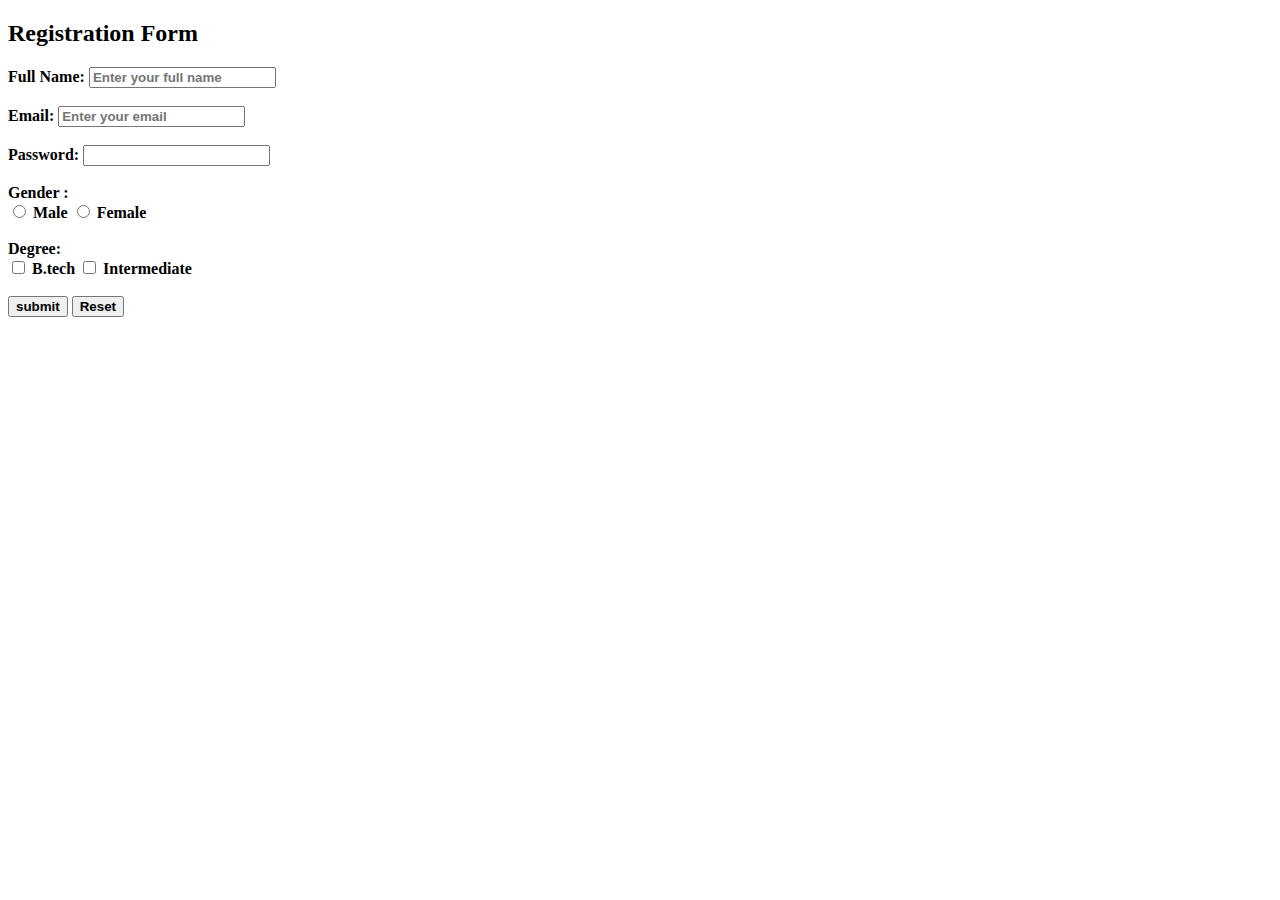
<file: Html-Css Basics/index.html>
<!DOCTYPE html>
<html><head>
    <title>HTML page</title>
    <link rel = "stylesheet" href = "styles.css">
    <!-- internal css -->
    <style>
        p{
font-size : 30px;
color:blue;
        }
    </style>
</head>
<body>
    <!-- <h1>Frontend Module 1</h1>
    <h2>
        done with the first class
         <br> 
        it was wonderful
    </h2> -->
    <!-- inline css -->
  <!-- <p style = "font-size: 20px;font-weight: 900;color:red"class="content">This handout will help you understand how paragraphs are formed, how to develop stronger paragraphs, and how to completely and clearly express your ideas.</p> -->
     <!-- <img src = "/images/webdev.jpeg" alt = "webdev logo" >  -->
    <!-- amazon link is added -->
    <!-- nested tags -->
    <!-- absolute path -->
     <!-- <a href = "https://www.amazon.in/" target = "_blank" > 
        <img src = "/images/webdev.jpeg" alt = "webdev logo" >
        <br>
    </a>  -->
     <!-- <br> -->
    <!-- relative path -->
    <!-- <a href = "/file.html" >This is a link for new file</a>
    <h1 style = "background-image: url(/images/webdev.jpeg);width : 300px;
    height : 200px; color :azure">Acciojob batch december</h1> -->
    <!-- <p class = "content" id = "external">Lorem ipsum dolor sit amet consectetur adipisicing elit. Tempore aut cumque inventore mollitia. Accusamus est assumenda similique hic quod? Adipisci iure corrupti placeat nisi animi modi debitis, obcaecati quidem distinctio!</p>
    <video src = "videos/Dinosaur - 1438.mp4"controls width = "400px",height = "400px" poster = "images/webdev.jpeg"></video>
    <iframe width="560" height="315" src="https://www.youtube.com/embed/v4cd1O4zkGw?start=19" title="YouTube video player" frameborder="0" allow="accelerometer; autoplay; clipboard-write; encrypted-media; gyroscope; picture-in-picture" allowfullscreen></iframe> -->
    <!-- unordered list -->
    <!-- <h4>unordered list : skills</h4> -->
    <!-- <ul style = "list-style-type: square;"> <li>HTML</li> -->
        <!-- <LI>CSS</LI> -->
        <!-- <li>JAVA</li> -->
    <!-- </ul> -->
    <!-- ordered lists -->
    <!-- <h4>ordered lists : hobbies</h4> -->
    <!-- <ol type = "1">  -->
        <!-- <li>Cooking</li>
        <li>singing</li>
        <li>travelling</li> -->
    <!-- </ol> -->
    <!-- nested lists -->
     <!-- <ol>
        <li>poonam:<ul><li>software engineer</li></ul>
        </li>
    </ol> -->


    <!-- HTML FORMS -->
    <h2>Registration Form</h2>
    <form action = "file.html">
        <label for = "name">Full Name:</label>
        <input type = "text" placeholder = "Enter your full name"><br><br>
        <label for = "email">Email:</label>
        <input type = "email" placeholder="Enter your email"><br><br>
        <label for = "password">Password:</label>
        <input type = "password"><br><br>
        <label for = "gender">Gender :</label><br>
        <input type = "radio" name = "gender" value = "male">
        <label for = "male">Male</label>
        <input type = "radio" name = "gender" value = "female">
        <label for = "female">Female</label> <br><br>
        <label for = "degree">Degree:</label><br>
        <input type = "checkbox" name = "B.tech" value = "B.tech">
        <label for = "btech">B.tech </label>
        <input type = "checkbox" name = "Intermediate" value = "Intermediate">
        <label for = "inter">Intermediate </label><br><br>
        <input type = "submit" value = "submit">
        <input type = "reset" value = "Reset"> 
    </form>
</body>
</html>
</file>
<file: Html-Css Basics/styles.css>
/* external css */
.content{
    color:black;
}
#external{
    color:brown;
}
*{
    font-weight: bold;
}
</file>
